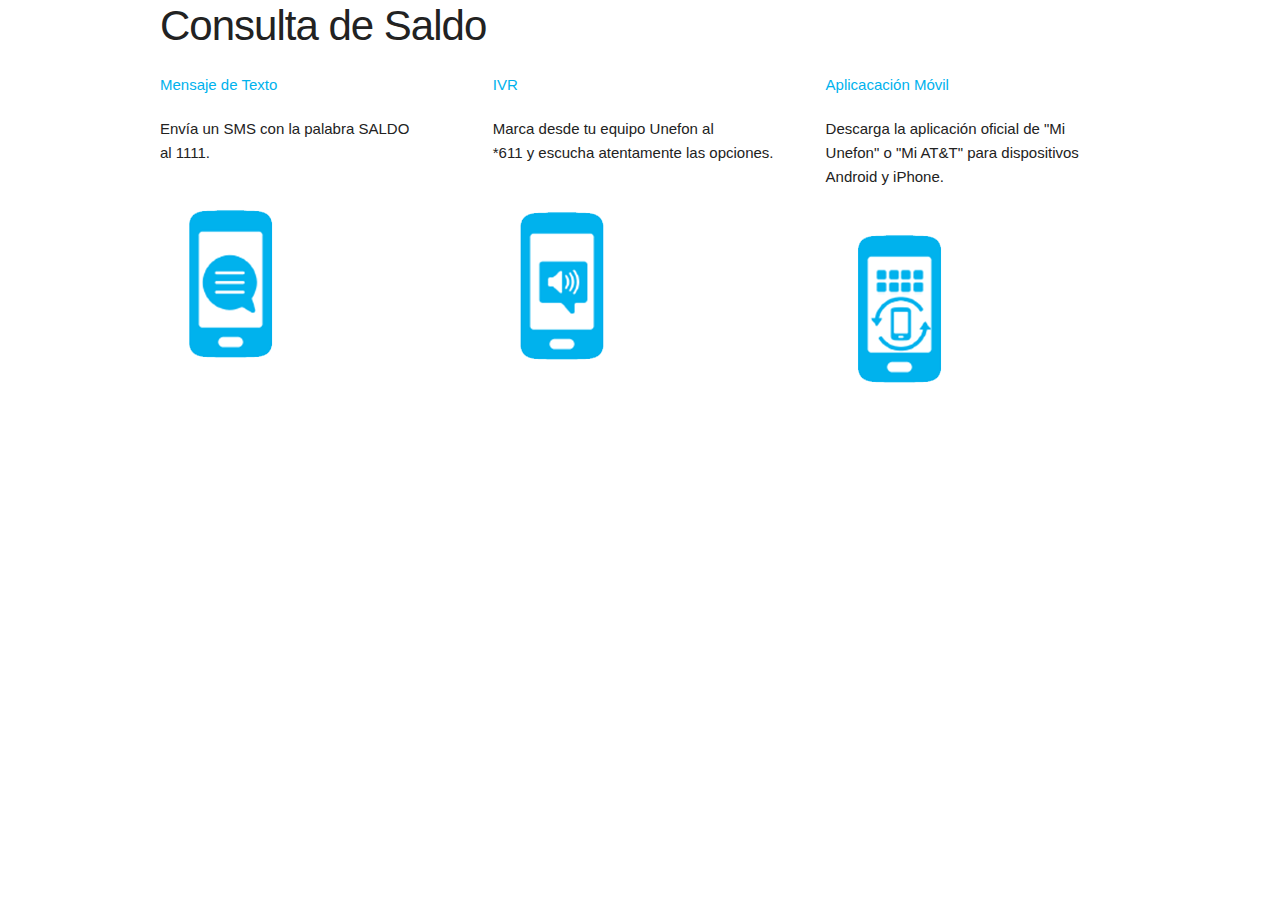
<file: index.html>
<!DOCTYPE html>
<html lang="es">
<head>

  <!-- Basic Page Needs
  –––––––––––––––––––––––––––––––––––––––––––––––––– -->
  <meta charset="utf-8">
  <meta name="author" content="HandyFirma">

  <!-- Mobile Specific Metas
  –––––––––––––––––––––––––––––––––––––––––––––––––– -->
  <meta name="viewport" content="width=device-width, initial-scale=1">


  <!-- CSS
  –––––––––––––––––––––––––––––––––––––––––––––––––– -->
  <link rel="stylesheet" href="css/normalize.css">
  <link rel="stylesheet" href="css/skeleton.css">

</head>
<body>
  <main>
    <section>
      <div class="row">
        <div class="container">
          <h2>Consulta de Saldo</h2>
        </div>
      </div>
    </section>
    <section>
      <div class="container">
        <div class="row">
          <div class="four columns">
            <h6 class="blueText">Mensaje de Texto</h6>
            <p>Envía un SMS con la palabra SALDO<br>al 1111.</p>
            <img class="respImg" src="images/APP.png">
          </div>
          <div class="four columns">
            <h6 class="blueText">IVR</h6>
            <p>Marca desde tu equipo Unefon al<br> *611 y escucha atentamente las opciones.</p>
            <img class="respImg" src="images/IVR.png">
          </div>
          <div class="four columns blueLine">
            <h6 class="blueText">Aplicacación Móvil</h6>
            <p>Descarga la aplicación oficial de "Mi Unefon" o "Mi AT&T" para dispositivos Android y iPhone.</p>
            <img class="respImg" src="images/MNS.png">
          </div>
        </div>
      </div>
      <!--MM-->
    </section>

  </main>
</body>
</html>
<!--MM-->
</file>
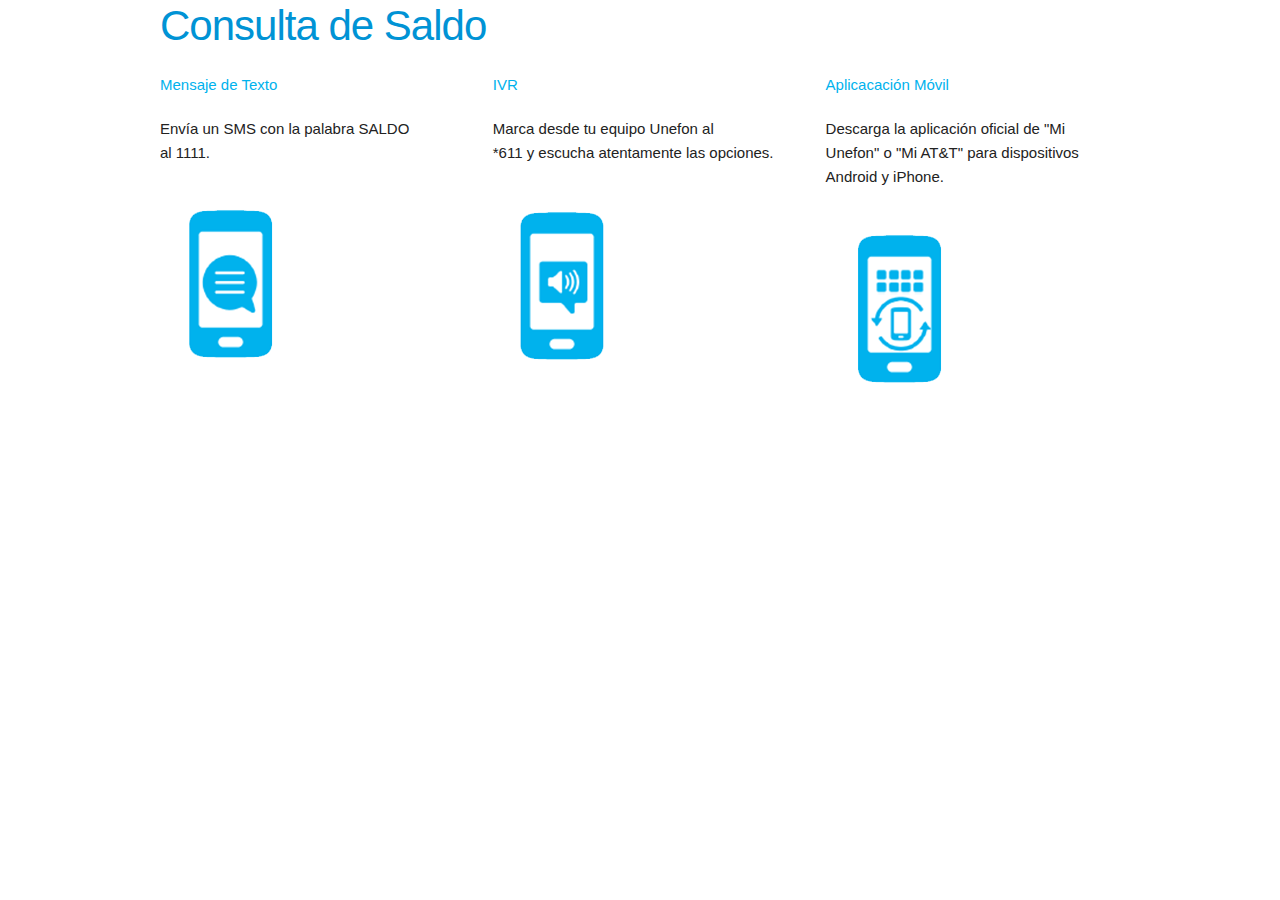
<file: blue1.html>
<!DOCTYPE html>
<html lang="es">
<head>

  <!-- Basic Page Needs
  –––––––––––––––––––––––––––––––––––––––––––––––––– -->
  <meta charset="utf-8">
  <meta name="author" content="HandyFirma">

  <!-- Mobile Specific Metas
  –––––––––––––––––––––––––––––––––––––––––––––––––– -->
  <meta name="viewport" content="width=device-width, initial-scale=1">


  <!-- CSS
  –––––––––––––––––––––––––––––––––––––––––––––––––– -->
  <link rel="stylesheet" href="css/normalize.css">
  <link rel="stylesheet" href="css/skeleton.css">

</head>
<body>
  <main>
    <section>
      <div class="row">
        <div class="container">
          <h2 class="Dblue">Consulta de Saldo</h2>
        </div>
      </div>
    </section>
    <section>
      <div class="container">
        <div class="row">
          <div class="four columns">
            <h6 class="blueText">Mensaje de Texto</h6>
            <p>Envía un SMS con la palabra SALDO<br>al 1111.</p>
            <img class="respImg" src="images/APP.png">
          </div>
          <div class="four columns">
            <h6 class="blueText">IVR</h6>
            <p>Marca desde tu equipo Unefon al<br> *611 y escucha atentamente las opciones.</p>
            <img class="respImg" src="images/IVR.png">
          </div>
          <div class="four columns blueLine">
            <h6 class="blueText">Aplicacación Móvil</h6>
            <p>Descarga la aplicación oficial de "Mi Unefon" o "Mi AT&T" para dispositivos Android y iPhone.</p>
            <img class="respImg" src="images/MNS.png">
          </div>
        </div>
      </div>
      <!--MM-->
    </section>

  </main>
</body>
</html>
<!--MM-->
</file>
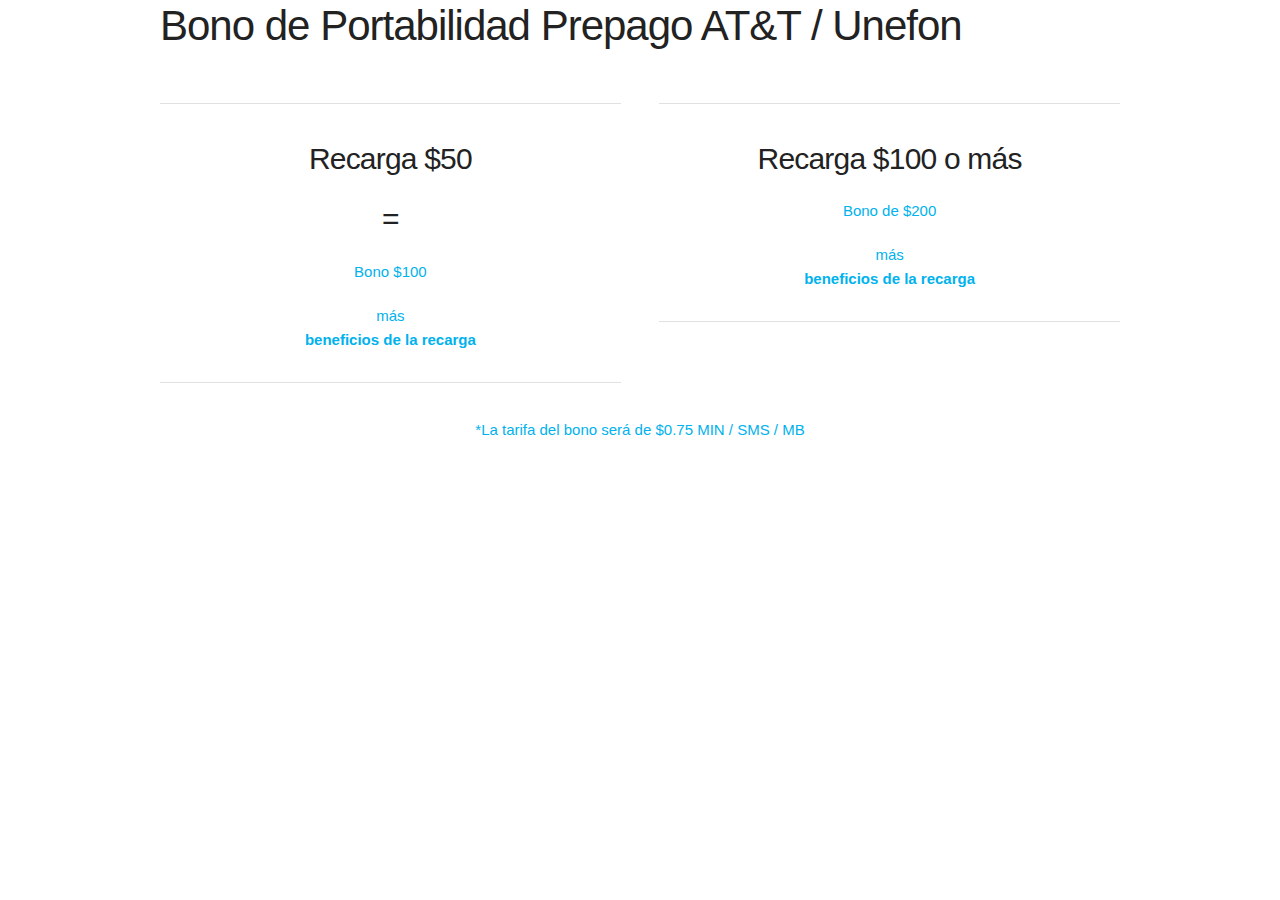
<file: blue2.html>
<!DOCTYPE html>
<html lang="es">
<head>

  <!-- Basic Page Needs
  –––––––––––––––––––––––––––––––––––––––––––––––––– -->
  <meta charset="utf-8">
  <meta name="author" content="HandyFirma">

  <!-- Mobile Specific Metas
  –––––––––––––––––––––––––––––––––––––––––––––––––– -->
  <meta name="viewport" content="width=device-width, initial-scale=1">


  <!-- CSS
  –––––––––––––––––––––––––––––––––––––––––––––––––– -->
  <link rel="stylesheet" href="css/normalize.css">
  <link rel="stylesheet" href="css/skeleton.css">

</head>
<body>
  <main>
    <section>
      <div class="container">
        <div class="row">
          <h2>
            Bono de Portabilidad Prepago AT&T / Unefon
          </h2>
        </div>
      </div>
    </section>
    <section>
      <div class="container center">
        <div class="row">
            <div class="six columns">
              <hr>
                <h4>Recarga $50</h4>
                <h4>=</h4>
                <h6 class="blueText">Bono $100</h6>
                <p class="blueText">más<br><strong>beneficios de la recarga</strong></p>
              <hr>
            </div>
            <div class="six columns">
              <hr>
                <h4>Recarga $100 o más</h4>
                <h6 class="blueText">Bono de $200</h6>
                <p class="blueText">más<br><strong>beneficios de la recarga</strong></p>
              <hr>
            </div>
        </div>
        <div class="row">
          <p class="blueText">*La tarifa del bono será de $0.75 MIN / SMS / MB</p>
        </div>
      </div>
    </section>
  </main>
</body>
</html>
<!--MM-->
</file>
<file: css/skeleton.css>
/*
* Skeleton V2.0.4
* Copyright 2014, Dave Gamache
* www.getskeleton.com
* Free to use under the MIT license.
* http://www.opensource.org/licenses/mit-license.php
* 12/29/2014
*/


/* Table of contents
––––––––––––––––––––––––––––––––––––––––––––––––––
- Grid
- Base Styles
- Typography
- Links
- Buttons
- Forms
- Lists
- Code
- Tables
- Spacing
- Utilities
- Clearing
- Media Queries
*/


/* Grid
–––––––––––––––––––––––––––––––––––––––––––––––––– */
.container {
  position: relative;
  width: 100%;
  max-width: 960px;
  margin: 0 auto;
  padding: 0 20px;
  box-sizing: border-box; }
.column,
.columns {
  width: 100%;
  float: left;
  box-sizing: border-box; }

/* For devices larger than 400px */
@media (min-width: 400px) {
  .container {
    width: 85%;
    padding: 0; }
}

/* For devices larger than 550px */
@media (min-width: 550px) {
  .container {
    width: 80%; }
  .column,
  .columns {
    margin-left: 4%; }
  .column:first-child,
  .columns:first-child {
    margin-left: 0; }

  .one.column,
  .one.columns                    { width: 4.66666666667%; }
  .two.columns                    { width: 13.3333333333%; }
  .three.columns                  { width: 22%;            }
  .four.columns                   { width: 30.6666666667%; }
  .five.columns                   { width: 39.3333333333%; }
  .six.columns                    { width: 48%;            }
  .seven.columns                  { width: 56.6666666667%; }
  .eight.columns                  { width: 65.3333333333%; }
  .nine.columns                   { width: 74.0%;          }
  .ten.columns                    { width: 82.6666666667%; }
  .eleven.columns                 { width: 91.3333333333%; }
  .twelve.columns                 { width: 100%; margin-left: 0; }

  .one-third.column               { width: 30.6666666667%; }
  .two-thirds.column              { width: 65.3333333333%; }

  .one-half.column                { width: 48%; }

  /* Offsets */
  .offset-by-one.column,
  .offset-by-one.columns          { margin-left: 8.66666666667%; }
  .offset-by-two.column,
  .offset-by-two.columns          { margin-left: 17.3333333333%; }
  .offset-by-three.column,
  .offset-by-three.columns        { margin-left: 26%;            }
  .offset-by-four.column,
  .offset-by-four.columns         { margin-left: 34.6666666667%; }
  .offset-by-five.column,
  .offset-by-five.columns         { margin-left: 43.3333333333%; }
  .offset-by-six.column,
  .offset-by-six.columns          { margin-left: 52%;            }
  .offset-by-seven.column,
  .offset-by-seven.columns        { margin-left: 60.6666666667%; }
  .offset-by-eight.column,
  .offset-by-eight.columns        { margin-left: 69.3333333333%; }
  .offset-by-nine.column,
  .offset-by-nine.columns         { margin-left: 78.0%;          }
  .offset-by-ten.column,
  .offset-by-ten.columns          { margin-left: 86.6666666667%; }
  .offset-by-eleven.column,
  .offset-by-eleven.columns       { margin-left: 95.3333333333%; }

  .offset-by-one-third.column,
  .offset-by-one-third.columns    { margin-left: 34.6666666667%; }
  .offset-by-two-thirds.column,
  .offset-by-two-thirds.columns   { margin-left: 69.3333333333%; }

  .offset-by-one-half.column,
  .offset-by-one-half.columns     { margin-left: 52%; }

}


/* Base Styles
–––––––––––––––––––––––––––––––––––––––––––––––––– */
/* NOTE
html is set to 62.5% so that all the REM measurements throughout Skeleton
are based on 10px sizing. So basically 1.5rem = 15px :) */
html {
  font-size: 62.5%; }
body {
  font-size: 1.5em; /* currently ems cause chrome bug misinterpreting rems on body element */
  line-height: 1.6;
  font-weight: 400;
  font-family: "Raleway", "HelveticaNeue", "Helvetica Neue", Helvetica, Arial, sans-serif;
  color: #222; }


/* Typography
–––––––––––––––––––––––––––––––––––––––––––––––––– */
h1, h2, h3, h4, h5, h6 {
  margin-top: 0;
  margin-bottom: 2rem;
  font-weight: 300; }
h1 { font-size: 4.0rem; line-height: 1.2;  letter-spacing: -.1rem;}
h2 { font-size: 3.6rem; line-height: 1.25; letter-spacing: -.1rem; }
h3 { font-size: 3.0rem; line-height: 1.3;  letter-spacing: -.1rem; }
h4 { font-size: 2.4rem; line-height: 1.35; letter-spacing: -.08rem; }
h5 { font-size: 1.8rem; line-height: 1.5;  letter-spacing: -.05rem; }
h6 { font-size: 1.5rem; line-height: 1.6;  letter-spacing: 0; }

/* Larger than phablet */
@media (min-width: 550px) {
  h1 { font-size: 5.0rem; }
  h2 { font-size: 4.2rem; }
  h3 { font-size: 3.6rem; }
  h4 { font-size: 3.0rem; }
  h5 { font-size: 2.4rem; }
  h6 { font-size: 1.5rem; }
}

p {
  margin-top: 0; }


/* Links
–––––––––––––––––––––––––––––––––––––––––––––––––– */
a {
  color: #1EAEDB; }
a:hover {
  color: #0FA0CE; }


/* Buttons
–––––––––––––––––––––––––––––––––––––––––––––––––– */
.button,
button,
input[type="submit"],
input[type="reset"],
input[type="button"] {
  display: inline-block;
  height: 38px;
  padding: 0 30px;
  color: #555;
  text-align: center;
  font-size: 11px;
  font-weight: 600;
  line-height: 38px;
  letter-spacing: .1rem;
  text-transform: uppercase;
  text-decoration: none;
  white-space: nowrap;
  background-color: transparent;
  border-radius: 4px;
  border: 1px solid #bbb;
  cursor: pointer;
  box-sizing: border-box; }
.button:hover,
button:hover,
input[type="submit"]:hover,
input[type="reset"]:hover,
input[type="button"]:hover,
.button:focus,
button:focus,
input[type="submit"]:focus,
input[type="reset"]:focus,
input[type="button"]:focus {
  color: #333;
  border-color: #888;
  outline: 0; }
.button.button-primary,
button.button-primary,
input[type="submit"].button-primary,
input[type="reset"].button-primary,
input[type="button"].button-primary {
  color: #FFF;
  background-color: #33C3F0;
  border-color: #33C3F0; }
.button.button-primary:hover,
button.button-primary:hover,
input[type="submit"].button-primary:hover,
input[type="reset"].button-primary:hover,
input[type="button"].button-primary:hover,
.button.button-primary:focus,
button.button-primary:focus,
input[type="submit"].button-primary:focus,
input[type="reset"].button-primary:focus,
input[type="button"].button-primary:focus {
  color: #FFF;
  background-color: #1EAEDB;
  border-color: #1EAEDB; }


/* Forms
–––––––––––––––––––––––––––––––––––––––––––––––––– */
input[type="email"],
input[type="number"],
input[type="search"],
input[type="text"],
input[type="tel"],
input[type="url"],
input[type="password"],
textarea,
select {
  height: 38px;
  padding: 6px 10px; /* The 6px vertically centers text on FF, ignored by Webkit */
  background-color: #fff;
  border: 1px solid #D1D1D1;
  border-radius: 4px;
  box-shadow: none;
  box-sizing: border-box; }
/* Removes awkward default styles on some inputs for iOS */
input[type="email"],
input[type="number"],
input[type="search"],
input[type="text"],
input[type="tel"],
input[type="url"],
input[type="password"],
textarea {
  -webkit-appearance: none;
     -moz-appearance: none;
          appearance: none; }
textarea {
  min-height: 65px;
  padding-top: 6px;
  padding-bottom: 6px; }
input[type="email"]:focus,
input[type="number"]:focus,
input[type="search"]:focus,
input[type="text"]:focus,
input[type="tel"]:focus,
input[type="url"]:focus,
input[type="password"]:focus,
textarea:focus,
select:focus {
  border: 1px solid #33C3F0;
  outline: 0; }
label,
legend {
  display: block;
  margin-bottom: .5rem;
  font-weight: 600; }
fieldset {
  padding: 0;
  border-width: 0; }
input[type="checkbox"],
input[type="radio"] {
  display: inline; }
label > .label-body {
  display: inline-block;
  margin-left: .5rem;
  font-weight: normal; }


/* Lists
–––––––––––––––––––––––––––––––––––––––––––––––––– */
ul {
  list-style: circle inside; }
ol {
  list-style: decimal inside; }
ol, ul {
  padding-left: 0;
  margin-top: 0; }
ul ul,
ul ol,
ol ol,
ol ul {
  margin: 1.5rem 0 1.5rem 3rem;
  font-size: 90%; }
li {
  margin-bottom: 1rem; }


/* Code
–––––––––––––––––––––––––––––––––––––––––––––––––– */
code {
  padding: .2rem .5rem;
  margin: 0 .2rem;
  font-size: 90%;
  white-space: nowrap;
  background: #F1F1F1;
  border: 1px solid #E1E1E1;
  border-radius: 4px; }
pre > code {
  display: block;
  padding: 1rem 1.5rem;
  white-space: pre; }


/* Tables
–––––––––––––––––––––––––––––––––––––––––––––––––– */
th,
td {
  padding: 12px 15px;
  text-align: left;
  border-bottom: 1px solid #E1E1E1; }
th:first-child,
td:first-child {
  padding-left: 0; }
th:last-child,
td:last-child {
  padding-right: 0; }


/* Spacing
–––––––––––––––––––––––––––––––––––––––––––––––––– */
button,
.button {
  margin-bottom: 1rem; }
input,
textarea,
select,
fieldset {
  margin-bottom: 1.5rem; }
pre,
blockquote,
dl,
figure,
table,
p,
ul,
ol,
form {
  margin-bottom: 2.5rem; }


/* Utilities
–––––––––––––––––––––––––––––––––––––––––––––––––– */
.u-full-width {
  width: 100%;
  box-sizing: border-box; }
.u-max-full-width {
  max-width: 100%;
  box-sizing: border-box; }
.u-pull-right {
  float: right; }
.u-pull-left {
  float: left; }


/* Misc
–––––––––––––––––––––––––––––––––––––––––––––––––– */
hr {
  margin-top: 3rem;
  margin-bottom: 3.5rem;
  border-width: 0;
  border-top: 1px solid #E1E1E1; }


/* Clearing
–––––––––––––––––––––––––––––––––––––––––––––––––– */

/* Self Clearing Goodness */
.container:after,
.row:after,
.u-cf {
  content: "";
  display: table;
  clear: both; }


/* Media Queries
–––––––––––––––––––––––––––––––––––––––––––––––––– */
/*
Note: The best way to structure the use of media queries is to create the queries
near the relevant code. For example, if you wanted to change the styles for buttons
on small devices, paste the mobile query code up in the buttons section and style it
there.
*/


/* Larger than mobile */
@media (min-width: 400px) {}

/* Larger than phablet (also point when grid becomes active) */
@media (min-width: 550px) {}

/* Larger than tablet */
@media (min-width: 750px) {}

/* Larger than desktop */
@media (min-width: 1000px) {}

/* Larger than Desktop HD */
@media (min-width: 1200px) {}
</file>
